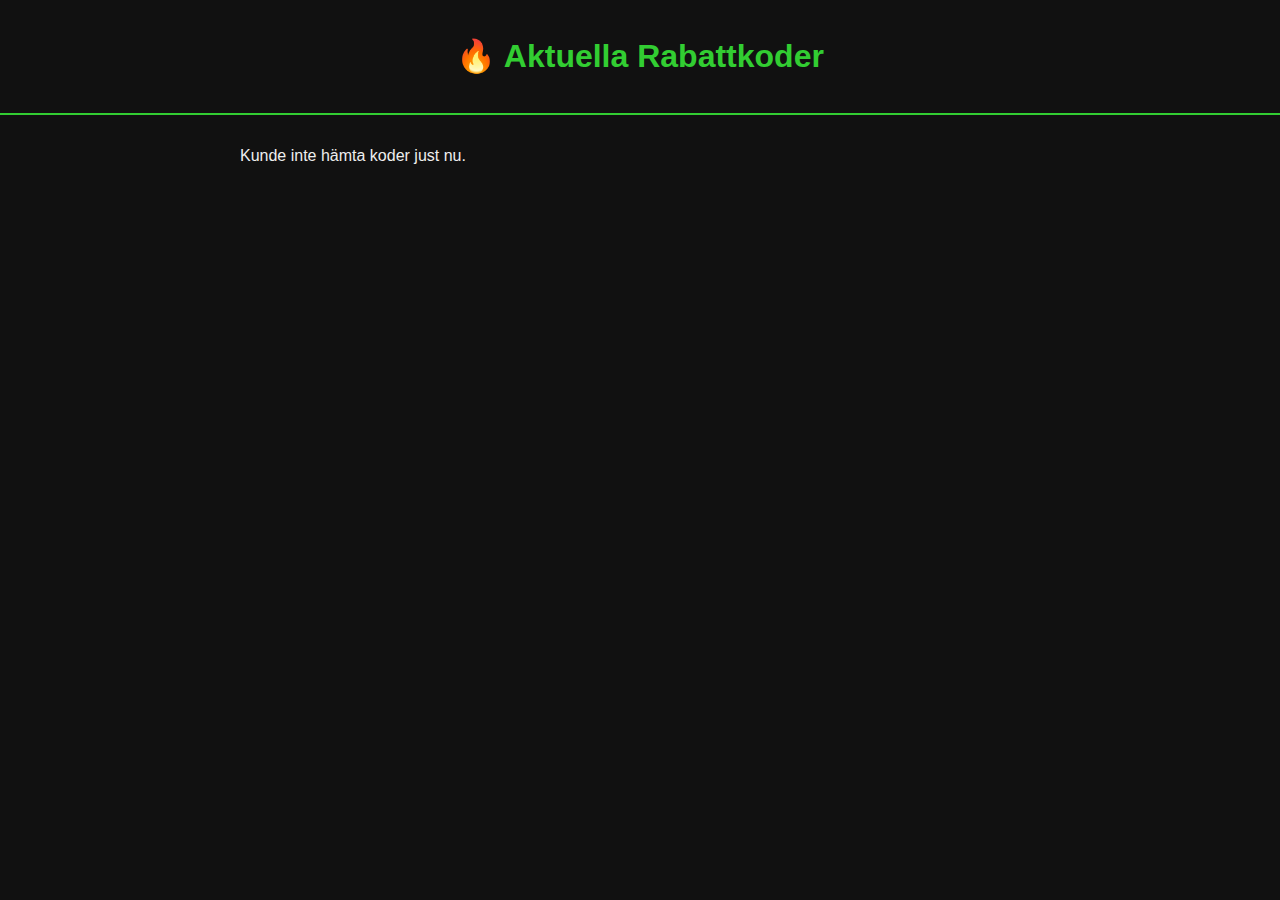
<file: index.html>
<!DOCTYPE html>
<html lang="sv">
<head>
  <meta charset="UTF-8" />
  <meta name="viewport" content="width=device-width, initial-scale=1.0" />
  <title>Rabattkoder Sverige</title>
  <style>
    body {
      margin: 0;
      font-family: "Segoe UI", sans-serif;
      background-color: #111;
      color: #eee;
    }
    header {
      background-color: #111;
      border-bottom: 2px solid limegreen;
      padding: 1rem;
      text-align: center;
    }
    h1 {
      color: limegreen;
      font-size: 2rem;
    }
    .kod-lista {
      display: flex;
      flex-direction: column;
      gap: 1rem;
      padding: 1rem;
      max-width: 800px;
      margin: auto;
    }
    .kod-kort {
      background: #222;
      border-left: 5px solid limegreen;
      padding: 1rem;
      border-radius: 0.5rem;
      box-shadow: 0 2px 8px rgba(0,0,0,0.4);
    }
    .kod-kort h2 {
      margin: 0 0 0.5rem;
      color: limegreen;
    }
    .kod-kort p {
      margin: 0.25rem 0;
    }
    .kod {
      background: limegreen;
      color: black;
      font-weight: bold;
      padding: 0.2rem 0.5rem;
      border-radius: 4px;
      display: inline-block;
    }
  </style>
</head>
<body>
  <header>
    <h1>🔥 Aktuella Rabattkoder</h1>
  </header>
  <main class="kod-lista" id="kodLista">
    <p>Laddar koder...</p>
  </main>

  <script>
    async function hamtaKoder() {
      const container = document.getElementById("kodLista");
      container.innerHTML = "<p>Laddar koder...</p>";
      try {
        const res = await fetch("https://rabattis-backend.onrender.com/api/koder");
        const data = await res.json();
        if (data.koder.length === 0) {
          container.innerHTML = "<p>Inga rabattkoder hittades.</p>";
          return;
        }

        container.innerHTML = "";
        data.koder.forEach(kod => {
          const el = document.createElement("div");
          el.className = "kod-kort";
          el.innerHTML = `
            <h2>${kod.butik}</h2>
            <p><span class="kod">${kod.kod}</span></p>
            <p>${kod.beskrivning}</p>
            <p><a href="${kod.url}" target="_blank" style="color: limegreen">Till butik</a></p>
          `;
          container.appendChild(el);
        });
      } catch (err) {
        container.innerHTML = "<p>Kunde inte hämta koder just nu.</p>";
        console.error(err);
      }
    }

    hamtaKoder();
  </script>
</body>
</html>
</file>
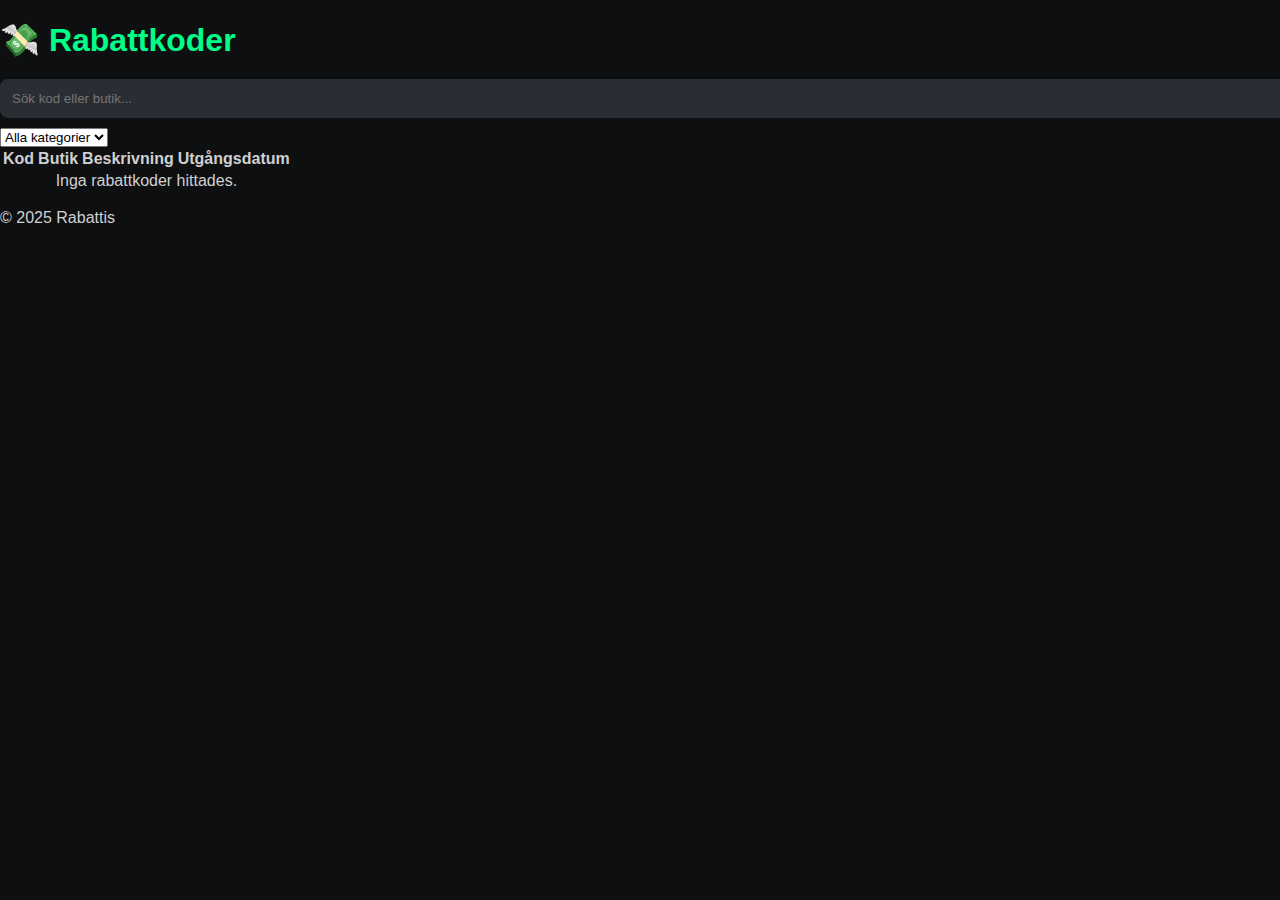
<file: docs/index.html>
<!DOCTYPE html>
<html lang="sv">
<head>
  <meta charset="UTF-8" />
  <meta name="viewport" content="width=device-width, initial-scale=1.0"/>
  <title>Rabattkoder</title>
  <link rel="stylesheet" href="style.css" />
</head>
<body>
  <header>
    <h1>💸 Rabattkoder</h1>
  </header>

  <main>
    <div class="controls">
      <input type="text" id="searchInput" placeholder="Sök kod eller butik..." />
      <select id="categoryFilter">
        <option value="">Alla kategorier</option>
      </select>
    </div>

    <table id="codesTable">
      <thead>
        <tr>
          <th>Kod</th>
          <th>Butik</th>
          <th>Beskrivning</th>
          <th>Utgångsdatum</th>
        </tr>
      </thead>
      <tbody>
        <tr><td colspan="4">Laddar rabattkoder...</td></tr>
      </tbody>
    </table>
  </main>

  <footer>
    <p>© 2025 Rabattis</p>
  </footer>

  <script src="script.js"></script>
</body>
</html>
</file>
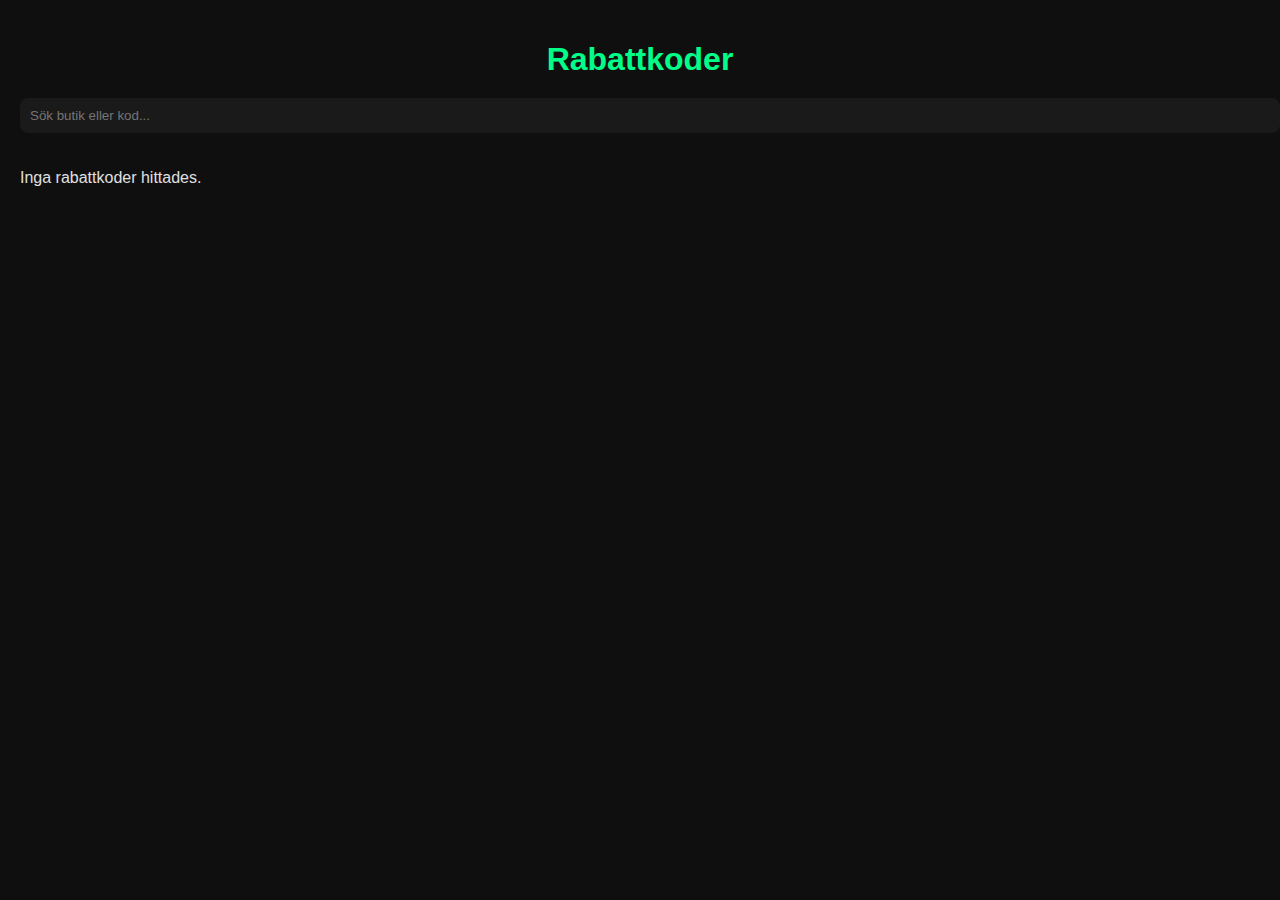
<file: docs/koder.html>
<!DOCTYPE html>
<html lang="sv">
<head>
  <meta charset="UTF-8" />
  <meta name="viewport" content="width=device-width, initial-scale=1" />
  <title>Rabattkoder</title>
  <style>
    body {
      background-color: #0f0f0f;
      color: #e0e0e0;
      font-family: 'Segoe UI', sans-serif;
      margin: 0;
      padding: 20px;
    }

    h1 {
      text-align: center;
      color: #00ff88;
      margin-bottom: 20px;
    }

    #searchInput {
      width: 100%;
      padding: 10px;
      border-radius: 8px;
      border: none;
      background-color: #1a1a1a;
      color: white;
      margin-bottom: 20px;
    }

    .card {
      background-color: #1a1a1a;
      border: 1px solid #333;
      border-radius: 10px;
      padding: 15px;
      margin-bottom: 15px;
      box-shadow: 0 2px 8px rgba(0, 255, 136, 0.1);
    }

    .card h2 {
      margin: 0 0 5px;
      color: #00ff88;
      font-size: 1.2em;
    }

    .card p {
      margin: 3px 0;
    }

    .card a {
      color: #00ffaa;
      text-decoration: none;
    }

    .card a:hover {
      text-decoration: underline;
    }

    @media (max-width: 600px) {
      .card {
        padding: 10px;
      }
    }
  </style>
</head>
<body>
  <h1>Rabattkoder</h1>
  <input type="text" id="searchInput" placeholder="Sök butik eller kod...">
  <div id="koderContainer"></div>

  <script>
    const apiUrl = "https://rabattis-backend.onrender.com/api/koder";

    async function fetchKoder() {
      try {
        const response = await fetch(apiUrl);
        const data = await response.json();
        return data.koder || [];
      } catch (error) {
        console.error("Fel vid hämtning:", error);
        return [];
      }
    }

    function renderKoder(koder) {
      const container = document.getElementById("koderContainer");
      container.innerHTML = "";

      if (koder.length === 0) {
        container.innerHTML = "<p>Inga rabattkoder hittades.</p>";
        return;
      }

      koder.forEach(kod => {
        const card = document.createElement("div");
        card.className = "card";
        card.innerHTML = `
          <h2>${kod.kod}</h2>
          <p><strong>Butik:</strong> <a href="${kod.url}" target="_blank">${kod.butiksnamn}</a></p>
          <p><strong>Beskrivning:</strong> ${kod.beskrivning}</p>
          <p><strong>Gäller till:</strong> ${kod.utgångsdatum}</p>
        `;
        container.appendChild(card);
      });
    }

    function filterKoder(koder, query) {
      query = query.toLowerCase();
      return koder.filter(k =>
        (k.kod || "").toLowerCase().includes(query) ||
        (k.butiksnamn || "").toLowerCase().includes(query) ||
        (k.beskrivning || "").toLowerCase().includes(query)
      );
    }

    document.getElementById("searchInput").addEventListener("input", async (e) => {
      const query = e.target.value;
      const allKoder = await fetchKoder();
      const filtered = filterKoder(allKoder, query);
      renderKoder(filtered);
    });

    (async () => {
      const koder = await fetchKoder();
      renderKoder(koder);
    })();
  </script>
</body>
</html>
</file>
<file: docs/style.css>
body {
  background-color: #0e0f11;
  color: #d0d0d0;
  font-family: 'Segoe UI', sans-serif;
  margin: 0;
  padding: 0;
}

h1 {
  color: #00ff88;
  margin-bottom: 10px;
}

.green {
  color: #00ff88;
}

.login-container {
  max-width: 400px;
  margin: 100px auto;
  background-color: #1a1d22;
  padding: 40px;
  border-radius: 12px;
  box-shadow: 0 0 20px rgba(0,255,136,0.2);
  text-align: center;
}

input {
  width: 100%;
  padding: 12px;
  margin: 10px 0;
  border: none;
  border-radius: 8px;
  background-color: #2a2d33;
  color: white;
}

button {
  width: 100%;
  padding: 12px;
  margin-top: 10px;
  border: none;
  border-radius: 8px;
  background-color: #00ff88;
  color: #0e0f11;
  font-weight: bold;
  cursor: pointer;
  transition: 0.3s;
}

button.secondary {
  background-color: transparent;
  color: #00ff88;
  border: 1px solid #00ff88;
  margin-top: 8px;
}

button:hover {
  opacity: 0.9;
}
</file>
